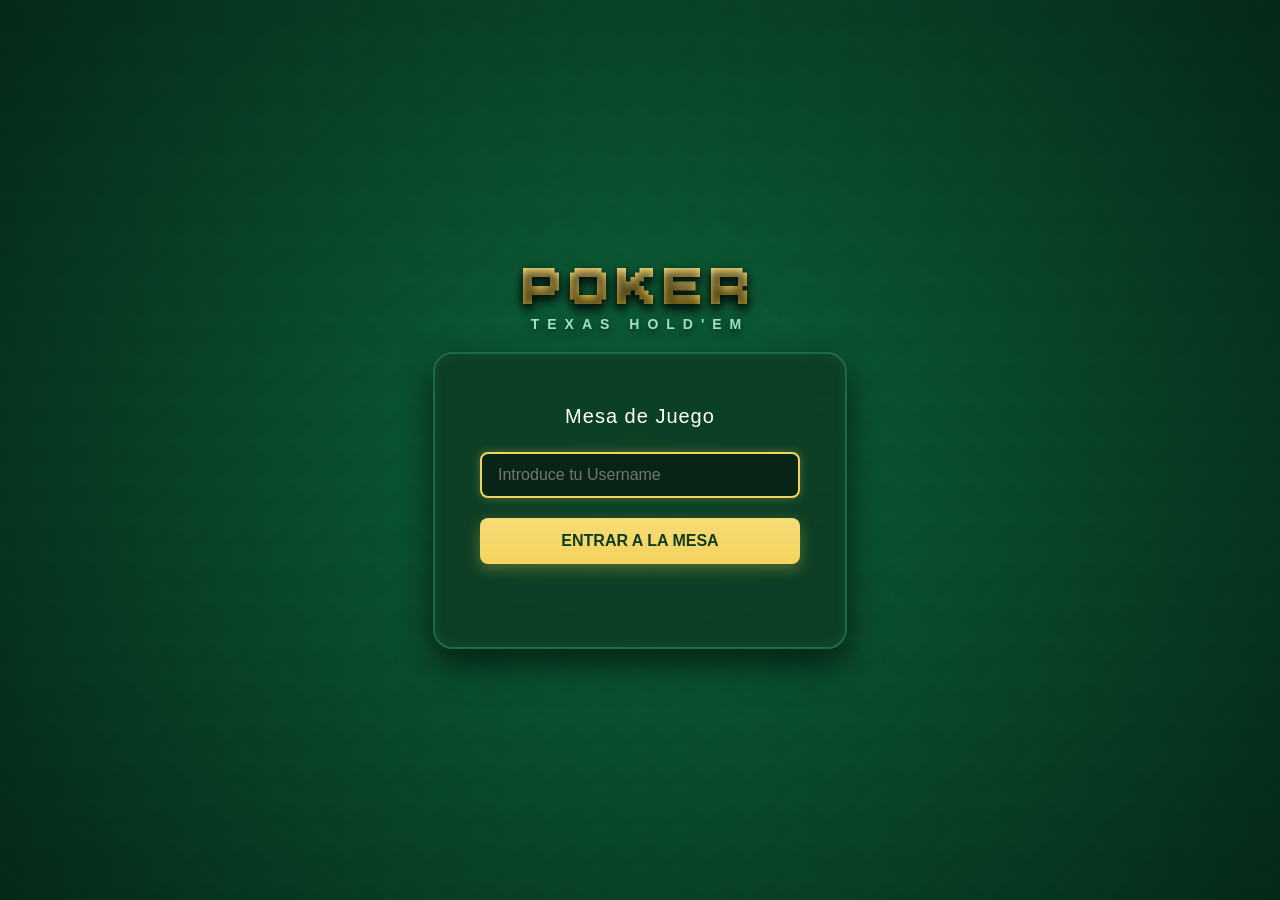
<file: resources/login.html>
<!DOCTYPE html>
<html lang="es">
<head>
  <meta charset="UTF-8">
  <title>Poker - Ingresar</title>
  <link rel="stylesheet" href="css/login.css">
</head>
<body>

  <div class="main-wrapper">
    
    <div class="casino-header">
      <h1 class="poker-title">POKER</h1>
      <p class="poker-subtitle">TEXAS HOLD'EM</p>
    </div>

    <div class="login-container">
      <h2>Mesa de Juego</h2>
      <input type="text" id="nombre-input" placeholder="Introduce tu Username" maxlength="20" autofocus>
      <button id="btn-entrar">ENTRAR A LA MESA</button>
      <p id="login-error"></p>
    </div>

  </div>

  <script src="js/login_script.js"></script>
</body>
</html>
</file>
<file: resources/css/login.css>
@font-face
{
    font-family: 'BoldPixels';
    src: url('../assets/BoldPixels.otf') format('opentype');
}

body
{
    display: flex;
    align-items: center;
    justify-content: center;
    height: 100vh;
    margin: 0;

    background: 
        radial-gradient(circle, rgba(14, 107, 64, 0.85), rgba(4, 40, 23, 0.95)),
        linear-gradient(135deg, #0b4126 25%, transparent 25%) -50px 0,
        linear-gradient(225deg, #0b4126 25%, transparent 25%) -50px 0,
        linear-gradient(45deg, #0b4126 25%, transparent 25%),
        linear-gradient(315deg, #0b4126 25%, #06311b 25%);
    background-size: 100% 100%, 40px 40px, 40px 40px, 40px 40px, 40px 40px;
    font-family: 'Segoe UI', Tahoma, Geneva, Verdana, sans-serif;
    color: #fff;
}

.main-wrapper
{
    display: flex;
    flex-direction: column;
    align-items: center;
    gap: 20px;
}

.casino-header
{
    text-align: center;
    text-shadow: 0 4px 10px rgba(0, 0, 0, 0.7);
}

.poker-title
{
    font-family: 'BoldPixels', sans-serif;
    font-size: 72px;
    margin: 0;
    color: #f4d35e;
    letter-spacing: 6px;
    /* Efecto de luz dorada */
    background: linear-gradient(to bottom, #ffe893 0%, #f4d35e 50%, #c69c16 100%);
    -webkit-background-clip: text;
    -webkit-text-fill-color: transparent;
    filter: drop-shadow(0px 4px 4px rgba(0, 0, 0, 0.5));
}

.poker-subtitle
{
    margin: -5px 0 0 0;
    font-size: 14px;
    letter-spacing: 8px;
    color: #a3e2c1;
    font-weight: bold;
}

.login-container
{
    background: rgba(13, 59, 36, 0.85);
    padding: 35px 45px;
    border-radius: 20px;
    border: 2px solid #1c6b44;
    box-shadow: 0 15px 35px rgba(0, 0, 0, 0.6), inset 0 0 15px rgba(255,255,255,0.05);
    text-align: center;
    width: 320px;
    backdrop-filter: blur(5px);
}

.login-container h2 {
    color: #ffffff;
    font-size: 20px;
    margin-bottom: 24px;
    font-weight: 400;
    letter-spacing: 1px;
}

#nombre-input
{
    display: block;
    width: 100%;
    padding: 12px 16px;
    margin-bottom: 20px;
    border-radius: 8px;
    border: 2px solid #1c6b44;
    background: #072416;
    color: #fff;
    font-size: 16px;
    box-sizing: border-box;
    transition: all 0.3s ease;
}

#nombre-input:focus
{
    outline: none;
    border-color: #f4d35e;
    box-shadow: 0 0 10px rgba(244, 211, 94, 0.3);
}

#btn-entrar
{
    width: 100%;
    background: linear-gradient(180deg, #f7dc76 0%, #f4d35e 100%);
    border: none;
    padding: 14px;
    border-radius: 8px;
    font-size: 16px;
    font-weight: bold;
    color: #0d3b24;
    cursor: pointer;
    box-shadow: 0 5px 15px rgba(244, 211, 94, 0.3);
    transition: transform 0.1s ease, box-shadow 0.3s ease;
}

#btn-entrar:hover
{
    transform: translateY(-2px);
    box-shadow: 0 8px 20px rgba(244, 211, 94, 0.5);
    background: linear-gradient(180deg, #ffe587 0%, #fcdb6d 100%);
}

#btn-entrar:active
{
    transform: translateY(1px);
}

#login-error
{
    color: #ff6b6b;
    margin-top: 14px;
    font-size: 14px;
    min-height: 20px;
    font-weight: 500;
}
</file>
